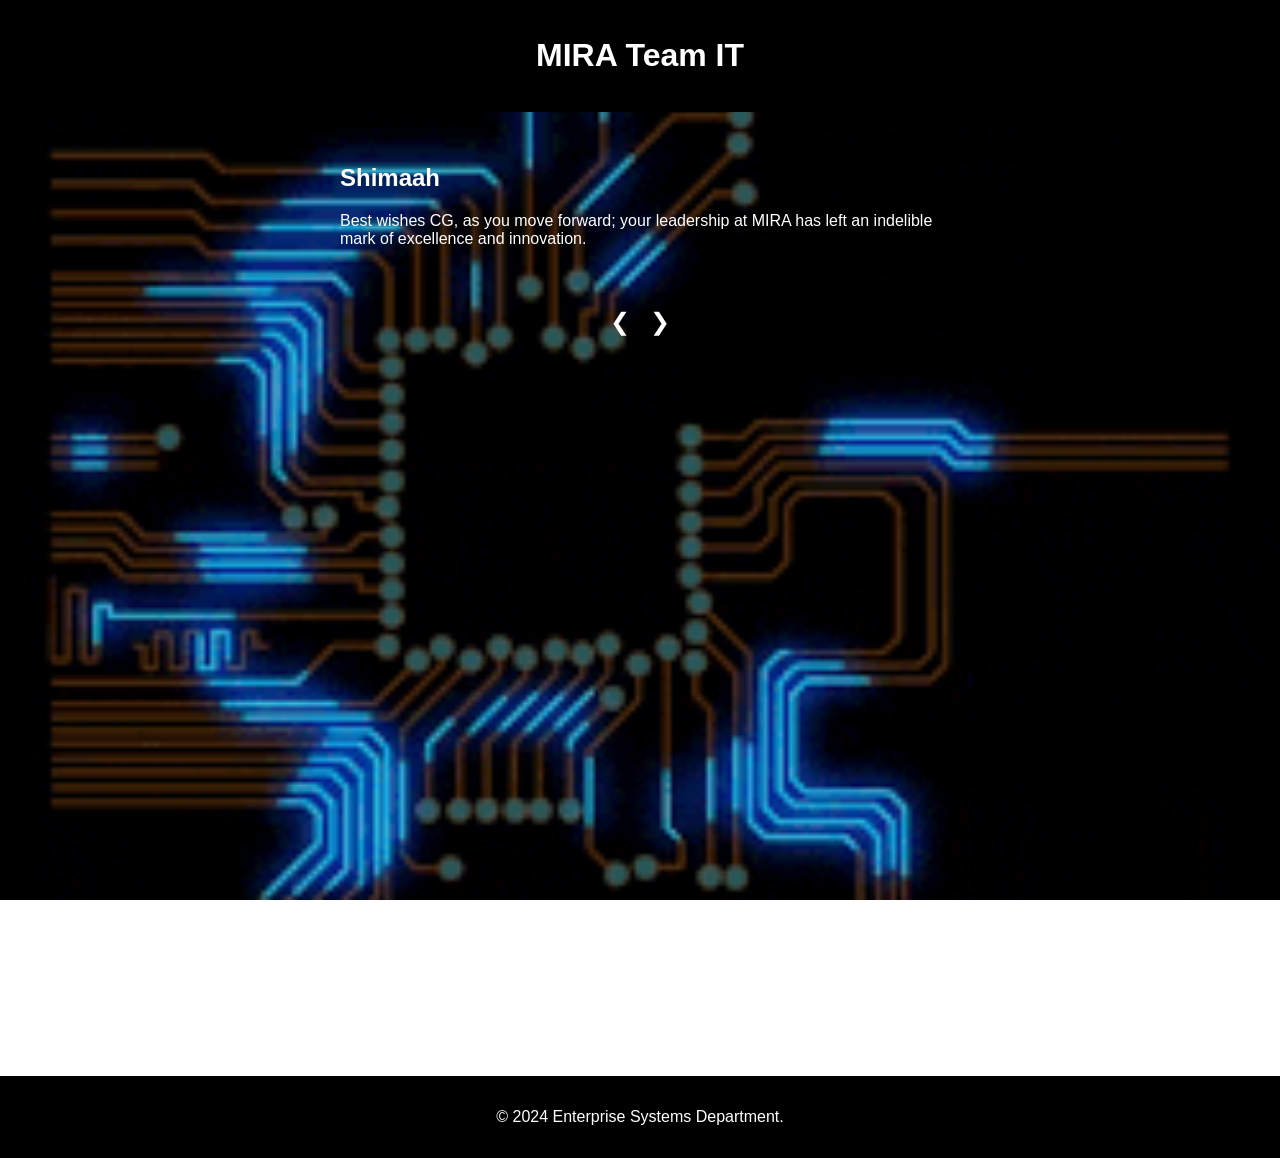
<file: index.html>
<!DOCTYPE html>
<html lang="en">
<head>
    <meta charset="UTF-8">
    <meta name="viewport" content="width=device-width, initial-scale=1.0">
    <title>IT Farewell Message</title>
   
    <link rel="stylesheet" href="style.css">
    <script src="https://code.jquery.com/jquery-3.6.4.min.js"></script>
    <script src="script.js"></script>
</head>
<body>
    <header>
        <h1>MIRA Team IT</h1>
    </header>

    <main>
        <div id="imageSlider" class="image-slider">
            <img src="image1.jpg" alt="Slider Image 1" />
            <img src="image2.jpg" alt="Slider Image 2" />
            <img src="image3.jpg" alt="Slider Image 3" />
            <!-- Add more images for the slider here -->
        </div>

        <div id="messageSlider" class="message-container">
            <div class="message-slider">
                <ul class="messages-list">
                    <li class="message staff-message">
                        <h2>Shimaah</h2>
                        <p>Best wishes CG, as you move forward; your leadership at MIRA has left an indelible mark of excellence and innovation.</p>
                    </li>
                    <li class="message staff-message">
                            <h2>Shifan</h2>
                            <p>As you move on to new adventures, know that your leadership has left an indelible mark. Your guidance has been a source of inspiration. Wishing you continued success and fulfillment in your journey ahead. Farewell.</p>
                        </li>
                    <li class="message staff-message">
                        <h2>Ifrah</h2>
                        <p>Thank you for your contributions to MIRA. I wanted to sincerely thank you for your outstanding efforts as you go on with your future endeavors.</p>
                    </li>
                
                    <li class="message staff-message">
                        <h2>Mohamed</h2>
                        <p>Your values and work ethic, as well as your ability to balance fitness with work, truly inspire me every day and compel me to follow your example. I wish you the best of luck in your future endeavors.</p>
                    </li>
                
                    <li class="message staff-message">
                        <h2>Zaeema</h2>
                        <p>Your legacy of excellence will undoubtedly endure, and your departure leaves a void that will be hard to fill. Wishing you a future filled with success. May your journey ahead be as remarkable as the impact you've had on us.</p>
                    </li>
                    <li class="message staff-message">
                        <h2>Shaamikh</h2>
                        <p>Wishing you a fond farewell and continued success in all your future endeavors.</p>
                    </li>
                    <li class="message staff-message">
                        <h2>Aisha</h2>
                        <p>We highly value your contributions to MIRA and wish you continued success in your future endeavors.</p>
                    </li>
                
                    <li class="message staff-message">
                        <h2>Maisha</h2>
                        <p>As you step down from your role, I extend our heartfelt gratitude for your exceptional leadership. Wishing you a fond farewell and continued success in all your future endeavors.</p>
                    </li>
                    <li class="message staff-message">
                        <h2>Imran</h2>
                        <p>Best of luck in your new chapter, and may your passion drive positive change.</p>
                    </li>
                
                    <li class="message staff-message">
                        <h2>Samooh</h2>
                        <p>Thank you & good luck!</p>
                    </li>
                    <li class="message staff-message">
                        <h2>Anwar</h2>
                        <p>Every new beginning comes from some other beginning’s end. Wishing you all the luck and happiness in the world.</p>
                    </li>
                    <li class="message staff-message">
                        <h2>Manik</h2>
                        <p>Thank you, CG, for your exceptional leadership and inspiration. I believe that you have played a major role in all the successes of MIRA since its inception. Your absence will be genuinely felt. Wishing you continued success in all your future endeavors.</p>
                    </li>
                    <!-- Add more staff farewell messages here -->
                </ul>
            </div>
        </br>
</br>

            <div class="navigation-buttons">
                <div class="arrow arrow-left" onclick="prevMessage()">&#10094;</div>
                <div class="arrow arrow-right" onclick="nextMessage()">&#10095;</div>
            </div>
        </div>
      
    </main>
    <footer>
        <p>&copy; 2024 Enterprise Systems Department.</p>
    </footer>
    

    
</body>
</html>
</file>
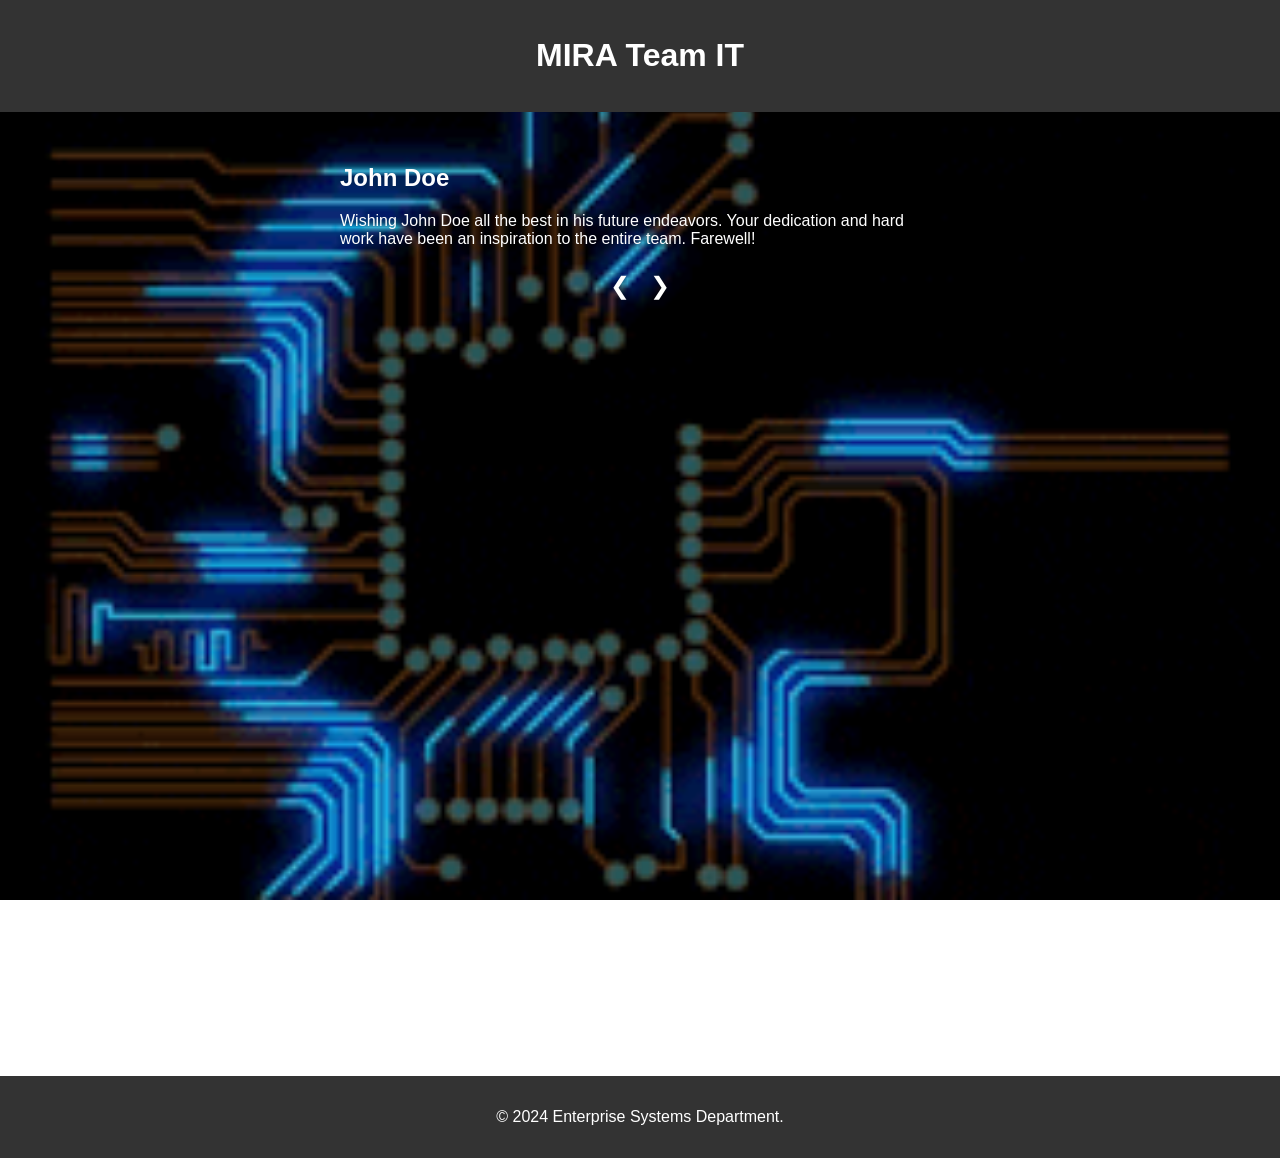
<file: fairwell.html>
<!DOCTYPE html>
<html lang="en">
<head>
    <meta charset="UTF-8">
    <meta name="viewport" content="width=device-width, initial-scale=1.0">
    <title>IT Farewell Message</title>
    <style>
        body {
            font-family: 'Arial', sans-serif;
            margin: 0;
            padding: 0;
            text-align: center;
        }

        header,
        footer {
            background-color: rgba(0, 0, 0, 0.8);
            color: #fff;
            padding: 1em;
        }

        main {
            padding: 2em;
            background: url('test.gif') center center fixed;
            background-size: cover;
            height: 100vh; /* Set height to 100% of viewport height */
        }

        .message-container {
            text-align: left;
            margin-bottom: 2em;
            max-width: 600px;
            margin: 0 auto;
            position: relative;
        }

        .message-slider {
            overflow: hidden;
            width: 100%;
        }

        .message-slider ul {
            list-style: none;
            padding: 0;
            margin: 0;
            display: flex;
            transition: transform 0.5s ease-in-out;
        }

        .message {
            flex: 0 0 100%; /* Display one message per slide */
            box-sizing: border-box;
            color: #fff;
            /* margin-right: 20px; /* Adjust the margin as needed */
        }

        .image-slider {
            max-width: 600px;
            margin: 0 auto;
            overflow: hidden;
        }

        .image-slider img {
            width: 100%;
            height: auto;
            display: none;
        }

        .navigation-buttons {
            position: absolute;
            bottom: 0;
            left: 50%;
            transform: translateX(-50%);
            display: flex;
            justify-content: space-between;
            width: 60px;
        }

        .arrow {
            font-size: 24px;
            cursor: pointer;
            color: #fff;
        }

        @media only screen and (max-width: 600px) {
            main {
                background-size: contain;
            }

            footer {
                position: absolute;
                bottom: 0;
                width: 100%;
            }
        }
    </style>

    <script src="https://code.jquery.com/jquery-3.6.4.min.js"></script>
</head>
<body>
    <header>
        <h1>MIRA Team IT</h1>
    </header>

    <main>
        <div id="imageSlider" class="image-slider">
            <img src="image1.jpg" alt="Slider Image 1" />
            <img src="image2.jpg" alt="Slider Image 2" />
            <!-- Add more images for the slider here -->
        </div>

        <div id="messageSlider" class="message-container">
            <div class="message-slider">
                <ul class="messages-list">
                    <li class="message staff-message">
                        <h2>John Doe</h2>
                        <p>
                            Wishing John Doe all the best in his future endeavors. Your dedication and hard work have been an inspiration to the entire team. Farewell!
                        </p>
                    </li>
                    <li class="message staff-message">
                        <h2>Jane Smith</h2>
                        <p>
                            Thank you, Jane Smith, for your valuable contributions to the team. Your positive attitude and teamwork will be greatly missed. Best of luck in your new journey!
                        </p>
                    </li>
                    <li class="message staff-message">
                        <h2>John Doe</h2>
                        <p>
                            Wishing John Doe all the best in his future endeavors. Your dedication and hard work have been an inspiration to the entire team. Farewell!
                        </p>
                    </li>
                    <li class="message staff-message">
                        <h2>Jane Smith</h2>
                        <p>
                            Thank you, Jane Smith, for your valuable contributions to the team. Your positive attitude and teamwork will be greatly missed. Best of luck in your new journey!
                        </p>
                    </li>
                    <li class="message staff-message">
                        <h2>John Doe</h2>
                        <p>
                            Wishing John Doe all the best in his future endeavors. Your dedication and hard work have been an inspiration to the entire team. Farewell!
                        </p>
                    </li>
                    <li class="message staff-message">
                        <h2>Jane Smith</h2>
                        <p>
                            Thank you, Jane Smith, for your valuable contributions to the team. Your positive attitude and teamwork will be greatly missed. Best of luck in your new journey!
                        </p>
                    </li>
                    <li class="message staff-message">
                        <h2>John Doe</h2>
                        <p>
                            Wishing John Doe all the best in his future endeavors. Your dedication and hard work have been an inspiration to the entire team. Farewell!
                        </p>
                    </li>
                    <li class="message staff-message">
                        <h2>Jane Smith</h2>
                        <p>
                            Thank you, Jane Smith, for your valuable contributions to the team. Your positive attitude and teamwork will be greatly missed. Best of luck in your new journey!
                        </p>
                    </li>
                    <li class="message staff-message">
                        <h2>John Doe</h2>
                        <p>
                            Wishing John Doe all the best in his future endeavors. Your dedication and hard work have been an inspiration to the entire team. Farewell!
                        </p>
                    </li>
                    <li class="message staff-message">
                        <h2>Jane Smith</h2>
                        <p>
                            Thank you, Jane Smith, for your valuable contributions to the team. Your positive attitude and teamwork will be greatly missed. Best of luck in your new journey!
                        </p>
                    </li>
                    <li class="message staff-message">
                        <h2>John Doe</h2>
                        <p>
                            Wishing John Doe all the best in his future endeavors. Your dedication and hard work have been an inspiration to the entire team. Farewell!
                        </p>
                    </li>
                    <li class="message staff-message">
                        <h2>Jane Smith</h2>
                        <p>
                            Thank you, Jane Smith, for your valuable contributions to the team. Your positive attitude and teamwork will be greatly missed. Best of luck in your new journey!
                        </p>
                    </li>
                    <li class="message staff-message">
                        <h2>John Doe</h2>
                        <p>
                            Wishing John Doe all the best in his future endeavors. Your dedication and hard work have been an inspiration to the entire team. Farewell!
                        </p>
                    </li>
                    <li class="message staff-message">
                        <h2>Jane Smith</h2>
                        <p>
                            Thank you, Jane Smith, for your valuable contributions to the team. Your positive attitude and teamwork will be greatly missed. Best of luck in your new journey!
                        </p>
                    </li>
                    <li class="message staff-message">
                        <h2>John Doe</h2>
                        <p>
                            Wishing John Doe all the best in his future endeavors. Your dedication and hard work have been an inspiration to the entire team. Farewell!
                        </p>
                    </li>
                    <li class="message staff-message">
                        <h2>Jane Smith</h2>
                        <p>
                            Thank you, Jane Smith, for your valuable contributions to the team. Your positive attitude and teamwork will be greatly missed. Best of luck in your new journey!
                        </p>
                    </li>
                    <li class="message staff-message">
                        <h2>John Doe</h2>
                        <p>
                            Wishing John Doe all the best in his future endeavors. Your dedication and hard work have been an inspiration to the entire team. Farewell!
                        </p>
                    </li>
                    <li class="message staff-message">
                        <h2>Jane Smith</h2>
                        <p>
                            Thank you, Jane Smith, for your valuable contributions to the team. Your positive attitude and teamwork will be greatly missed. Best of luck in your new journey!
                        </p>
                    </li>
                    <li class="message staff-message">
                        <h2>John Doe</h2>
                        <p>
                            Wishing John Doe all the best in his future endeavors. Your dedication and hard work have been an inspiration to the entire team. Farewell!
                        </p>
                    </li>
                    <li class="message staff-message">
                        <h2>Jane Smith</h2>
                        <p>
                            Thank you, Jane Smith, for your valuable contributions to the team. Your positive attitude and teamwork will be greatly missed. Best of luck in your new journey!
                        </p>
                    </li>
                    <li class="message staff-message">
                        <h2>Jane Smith</h2>
                        <p>
                            Thank you, Jane Smith, for your valuable contributions to the team. Your positive attitude and teamwork will be greatly missed. Best of luck in your new journey!
                        </p>
                    </li>
                    <!-- Add more staff farewell messages here -->
                </ul>
            </div>
        </br>
</br>

            <div class="navigation-buttons">
                <div class="arrow arrow-left" onclick="prevMessage()">&#10094;</div>
                <div class="arrow arrow-right" onclick="nextMessage()">&#10095;</div>
            </div>
        </div>
    </main>

    <footer>
        <p>&copy; 2024 Enterprise Systems Department.</p>
    </footer>

    <script>
        // Manual message navigation
        let currentIndexMessage = 0;
    
        function prevMessage() {
            currentIndexMessage = ($('.message-slider .message').length + currentIndexMessage - 1) % $('.message-slider .message').length;
            updateMessageSlider();
        }
    
        function nextMessage() {
            currentIndexMessage = (currentIndexMessage + 1) % $('.message-slider .message').length;
            updateMessageSlider();
        }
    
        function updateMessageSlider() {
            let translateValue = -currentIndexMessage * 100; // Slide one message at a time
            $('.message-slider ul').css('transform', 'translateX(' + translateValue + '%)');
        }
    
        // jQuery for image slider
        $(document).ready(function () {
            let currentIndexImage = 0;
            let images = $('.image-slider img');
    
            setInterval(function () {
                currentIndexImage = (currentIndexImage + 1) % images.length;
                updateImageSlider();
            }, 5000); // Change slide every 5 seconds
    
            function updateImageSlider() {
                images.hide().eq(currentIndexImage).show();
            }
        });
    
        // jQuery for message slider
        $(document).ready(function () {
            let messages = $('.message-slider .message');
    
            setInterval(function () {
                currentIndexMessage = (currentIndexMessage + 1) % messages.length;
                updateMessageSlider();
            }, 5000); // Change slide every 5 seconds
        });
    </script>
</body>
</html>
</file>
<file: style.css>
body {
    font-family: 'Arial', sans-serif;
    margin: 0;
    padding: 0;
    text-align: center;
    overflow: hidden; /* Disable vertical scrolling */
}

html, body {
    overflow: hidden; /* Disable horizontal scrolling */
}

header,
footer {
    background-color: rgb(0, 0, 0);
    color: #fff;
    padding: 1em;
}

main {
    padding: 2em;
    background: url('test.gif') center center fixed;
    background-size: cover;
    height: 100vh; /* Set height to 100% of viewport height */
}

.message-container {
    text-align: left;
    margin-bottom: 2em;
    max-width: 600px;
    margin: 0 auto;
    position: relative;
}

.message-slider {
    overflow: hidden;
    width: 100%;
}

.message-slider ul {
    list-style: none;
    padding: 0;
    margin: 0;
    display: flex;
    transition: transform 0.5s ease-in-out;
}

.message {
    flex: 0 0 100%; /* Display one message per slide */
    box-sizing: border-box;
    color: #fff;
    /* margin-right: 20px; /* Adjust the margin as needed */
}

.image-slider {
    max-width: 600px;
    margin: 0 auto;
    overflow: hidden;
}

.image-slider img {
    width: 100%;
    height: auto;
    display: none;
}

.navigation-buttons {
    position: absolute;
    bottom: 0;
    left: 50%;
    transform: translateX(-50%);
    display: flex;
    justify-content: space-between;
    width: 60px;
}

.arrow {
    font-size: 24px;
    cursor: pointer;
    color: #fff;
}

@media only screen and (max-width: 600px) {
    main {
        background-size: contain;
    }

    footer {
        position: absolute;
        bottom: 0;
        width: 90%;
    }
   
    
}
</file>
